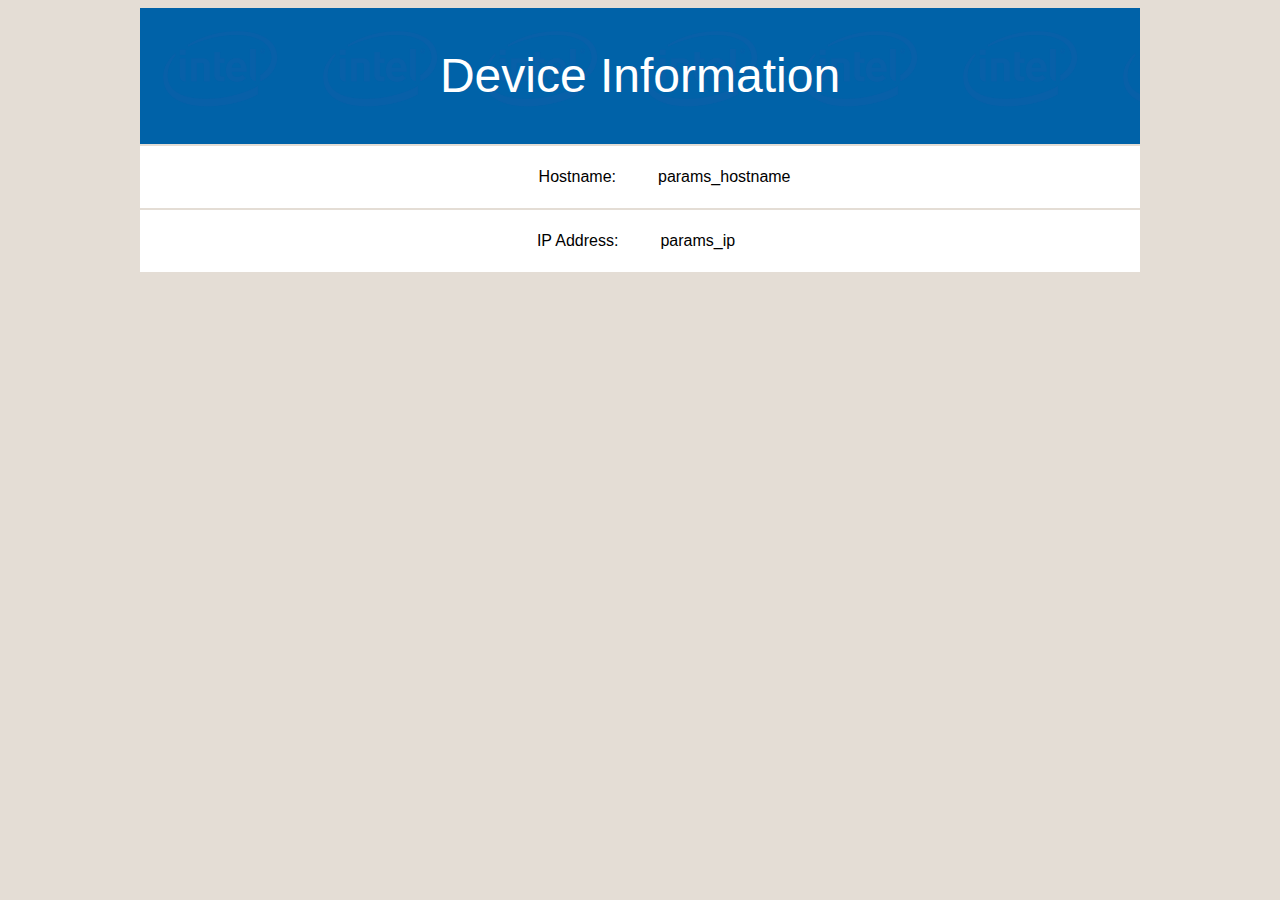
<file: ProjectRidly/web/public/status.html>
<!DOCTYPE html>
<html>
<head>
    <title>Device Information</title>
    <link rel="stylesheet" type="text/css" href="main.css" media="screen"/>
</head>
<body>
<a href="/" style="text-decoration: none"><h1>Device Information</h1></a>
    <table class="infoline">
        <tr>
            <td class="infoline_column infoline_left">Hostname:</td>
            <td class="infoline_column infoline_right">params_hostname</td>
        </tr>
    </table>
    <table class="infoline">
        <tr>
            <td class="infoline_column infoline_left">IP Address:</td>
            <td class="infoline_column infoline_right">params_ip</td>
        </tr>
    </table>
</body>
</html>
</file>
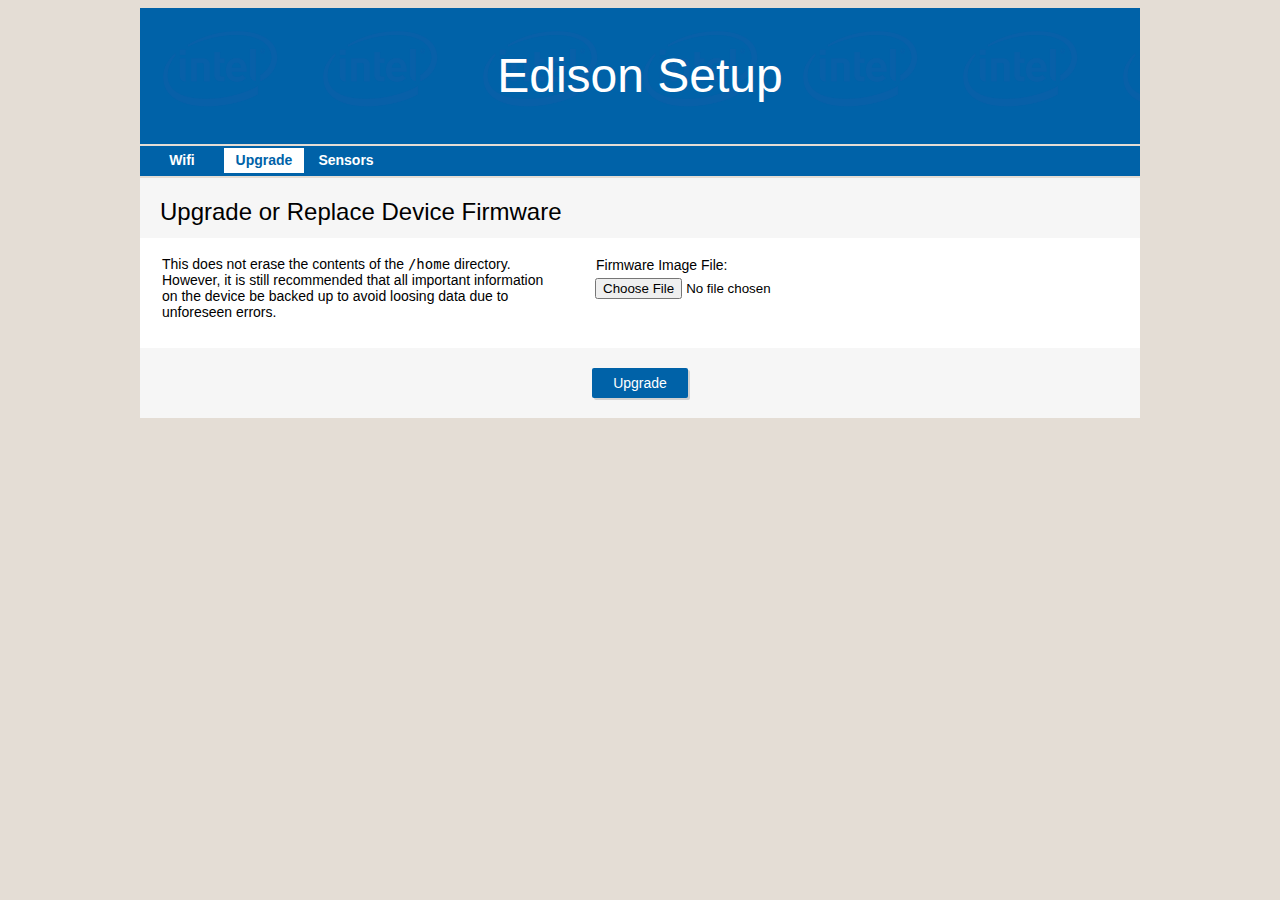
<file: ProjectRidly/web/public/upgrade.html>
<!DOCTYPE html>
<html>
  <head>
    <meta content="text/html; charset=windows-1252" http-equiv="content-type">
    <title>Briza</title>
    <link rel="stylesheet" type="text/css" href="main.css" media="screen">
    <script type="application/javascript">
        function disableSubmitButton() {
            if(document.getElementById("imagefile").value) {
                document.getElementById("upgradebtn").style.visibility = "hidden";
                document.getElementById("statussection").innerHTML = "(Uploading. Please wait...)";
                document.getElementById("upgrade_form").submit();
                return true;
            }
            alert("Please select a firmware image file first.");
            return false;
        }
    </script> <noscript>
        </noscript>
  </head>
  <body> <a href="/" style="text-decoration: none">
      <h1>Edison Setup</h1>
    </a>
    <div class="menu">
      <table>
        <tbody>
          <tr>
            <td class="menuitem"> <a href="/" style="text-decoration: none; color: white;">Wifi</a>
            </td>
            <td class="menuitem" style="background-color: white;"> <a href="upgrade.html"

                style="text-decoration: none; color: #0062a8;">Upgrade</a> </td>
            <!--<td class="menuitem"> <a href="sensorconf.html" style="text-decoration: none; color:white">Configure</a>
            </td>-->
            <td class="menuitem"> <a href="sensor.html" style="text-decoration: none; color:white">Sensors</a>
            </td>
          </tr>
        </tbody>
      </table>
    </div>
    <!-- errors will go here -->
    <form id="upgrade_form" name="upgrade_form" enctype="multipart/form-data" method="POST"

      action="submitFirmwareImage">
      <div id="upgrade_section" class="section">
        <div class="header">Upgrade or Replace Device Firmware</div>
        <table class="content">
          <tbody>
            <tr>
              <td class="left"> This does not erase the contents of the <code>/home</code>
                directory. However, it is still recommended that all important
                information on the device be backed up to avoid loosing data due
                to unforeseen errors. </td>
              <td class="middle"> <label for="imagefile">Firmware Image File:</label>
                <input id="imagefile" name="imagefile" accept=".zip" type="file">
              </td>
            </tr>
          </tbody>
        </table>
      </div>
      <div class="submit_section"> <input id="upgradebtn" name="upgradebtn" class="submit_button"

          value="Upgrade" onclick="return disableSubmitButton()" type="submit">
        <div id="statussection" style="font-size: 12pt"> </div>
      </div>
    </form>
    
  </body>
</html>
</file>
<file: ProjectRidly/web/public/main.css>
html { background-color: #E4DDD5;
    }
    body { font-family: intel-clear, tahoma, helvetica, sans-serif;
    }
    h1 { color: white; font-size: 48px; line-height: 76px; font-weight: 200;
    padding-top: 30px; padding-bottom: 30px; //background: url('header.jpg')
    no-repeat; //background-size: cover; background: url('logo-intel.png');
    background-color: #0062a8; background-size: 160px; text-align: center;
    margin: 2px auto; width: 1000px;
    }
    .menu { color: white; background-color: #0062a8; width: 1000px; height:
    30px; margin: 2px auto;
    }
    .menuitem { font-size: 14px; font-weight: bold; width: 80px; height: 25px;
    line-height: 25px; text-align: center; padding: 0px; margin: 0px;
    }
    .status { width: 1000px; background-color: #FFFFCC; padding: 0; margin: 0
    auto; margin-bottom: 2px; font-size: 14px; text-align: center; padding-top:
    10px; padding-bottom: 10px;
    }
    .errmsg { color: #D00000; font-weight: bold;
    }
    .section { width: 1000px; background-color: white; margin: 0 auto;
    padding-bottom: 20px;
    }
    .header { height: 20px; font-size: 24px; font-weight: 100; padding: 20px;
    background-color: #f6f6f6; margin-bottom: 10px; vertical-align: middle;
    }
    .content { padding: 5px 0; font-size: 14px;
    }
    .left { width: 400px; text-align: left; vertical-align: top; padding-right:
    30px; padding-left: 20px; font-weight: 100;
    }
    .middle { width: 300px; vertical-align: top;
    }
    .right { width: 300px; vertical-align: top; text-align: left;
    }
    .divider { width: 700px; border: 1px solid #EBEBEB; margin: 0 auto;
    }
    .textbox { width: 270px; height: 15px; margin: 1px;
    }
    .selector { width: 270px;
    }
    label { display: inline-block; height: 20px; margin: 1px;
    }
    .submit_button { color: #fff; background-color: #0062a8; font-size: 14px;
    -webkit-appearance: button; cursor: pointer; position: relative; min-width:
    96px; border-radius: 2px; padding: 4px 12px; box-shadow: 2px 2px 0
    rgba(0,0,0,0.15); border-width: 0; border-color: #010000; display:
    inline-block; margin-bottom: 0; font-weight: normal; text-align: center;
    vertical-align: middle; background-image: none; border: 1px solid
    transparent; white-space: normal; line-height: 1.428571429;
    -webkit-user-select: none; -moz-user-select: none; -ms-user-select: none;
    -o-user-select: none; box-sizing: border-box;
    }
    .submit_section { width: 1000px; margin: 0 auto; text-align: center;
    background-color: #f6f6f6; padding-top: 20px; padding-bottom: 20px;
    }
    .infoline { width: 1000px; background-color: white; margin: 0 auto;
    font-size: 16px; font-weight: 100; margin-bottom: 2px; vertical-align:
    middle;
    }
    .infoline_column { width: 500px; padding: 20px;
    }
    .infoline_left { text-align: right;
    }
    .infoline_right { text-align: left;
    }
    .linkbutton { text-align: left; color: #E3DCD4 background: none; margin: 0;
    padding: 0; border: none; cursor: pointer;
    }
/* BASICS */

.CodeMirror {
  /* Set height, width, borders, and global font properties here */
  font-family: monospace;
  height: 300px;
}
.CodeMirror-scroll {
  /* Set scrolling behaviour here */
  overflow: auto;
}

/* PADDING */

.CodeMirror-lines {
  padding: 4px 0; /* Vertical padding around content */
}
.CodeMirror pre {
  padding: 0 4px; /* Horizontal padding of content */
}

.CodeMirror-scrollbar-filler, .CodeMirror-gutter-filler {
  background-color: white; /* The little square between H and V scrollbars */
}

/* GUTTER */

.CodeMirror-gutters {
  border-right: 1px solid #ddd;
  background-color: #f7f7f7;
  white-space: nowrap;
}
.CodeMirror-linenumbers {}
.CodeMirror-linenumber {
  padding: 0 3px 0 5px;
  min-width: 20px;
  text-align: right;
  color: #999;
  -moz-box-sizing: content-box;
  box-sizing: content-box;
}

/* CURSOR */

.CodeMirror div.CodeMirror-cursor {
  border-left: 1px solid black;
}
/* Shown when moving in bi-directional text */
.CodeMirror div.CodeMirror-secondarycursor {
  border-left: 1px solid silver;
}
.CodeMirror.cm-keymap-fat-cursor div.CodeMirror-cursor {
  width: auto;
  border: 0;
  background: #7e7;
}
/* Can style cursor different in overwrite (non-insert) mode */
div.CodeMirror-overwrite div.CodeMirror-cursor {}

.cm-tab { display: inline-block; }

.CodeMirror-ruler {
  border-left: 1px solid #ccc;
  position: absolute;
}

/* DEFAULT THEME */

.cm-s-default .cm-keyword {color: #708;}
.cm-s-default .cm-atom {color: #219;}
.cm-s-default .cm-number {color: #164;}
.cm-s-default .cm-def {color: #00f;}
.cm-s-default .cm-variable,
.cm-s-default .cm-punctuation,
.cm-s-default .cm-property,
.cm-s-default .cm-operator {}
.cm-s-default .cm-variable-2 {color: #05a;}
.cm-s-default .cm-variable-3 {color: #085;}
.cm-s-default .cm-comment {color: #a50;}
.cm-s-default .cm-string {color: #a11;}
.cm-s-default .cm-string-2 {color: #f50;}
.cm-s-default .cm-meta {color: #555;}
.cm-s-default .cm-qualifier {color: #555;}
.cm-s-default .cm-builtin {color: #30a;}
.cm-s-default .cm-bracket {color: #997;}
.cm-s-default .cm-tag {color: #170;}
.cm-s-default .cm-attribute {color: #00c;}
.cm-s-default .cm-header {color: blue;}
.cm-s-default .cm-quote {color: #090;}
.cm-s-default .cm-hr {color: #999;}
.cm-s-default .cm-link {color: #00c;}

.cm-negative {color: #d44;}
.cm-positive {color: #292;}
.cm-header, .cm-strong {font-weight: bold;}
.cm-em {font-style: italic;}
.cm-link {text-decoration: underline;}

.cm-s-default .cm-error {color: #f00;}
.cm-invalidchar {color: #f00;}

div.CodeMirror span.CodeMirror-matchingbracket {color: #0f0;}
div.CodeMirror span.CodeMirror-nonmatchingbracket {color: #f22;}
.CodeMirror-activeline-background {background: #e8f2ff;}

/* STOP */

/* The rest of this file contains styles related to the mechanics of
   the editor. You probably shouldn't touch them. */

.CodeMirror {
  line-height: 1;
  position: relative;
  overflow: hidden;
  background: white;
  color: black;
}

.CodeMirror-scroll {
  /* 30px is the magic margin used to hide the element's real scrollbars */
  /* See overflow: hidden in .CodeMirror */
  margin-bottom: -30px; margin-right: -30px;
  padding-bottom: 30px;
  height: 100%;
  outline: none; /* Prevent dragging from highlighting the element */
  position: relative;
  -moz-box-sizing: content-box;
  box-sizing: content-box;
}
.CodeMirror-sizer {
  position: relative;
  border-right: 30px solid transparent;
  -moz-box-sizing: content-box;
  box-sizing: content-box;
}

/* The fake, visible scrollbars. Used to force redraw during scrolling
   before actuall scrolling happens, thus preventing shaking and
   flickering artifacts. */
.CodeMirror-vscrollbar, .CodeMirror-hscrollbar, .CodeMirror-scrollbar-filler, .CodeMirror-gutter-filler {
  position: absolute;
  z-index: 6;
  display: none;
}
.CodeMirror-vscrollbar {
  right: 0; top: 0;
  overflow-x: hidden;
  overflow-y: scroll;
}
.CodeMirror-hscrollbar {
  bottom: 0; left: 0;
  overflow-y: hidden;
  overflow-x: scroll;
}
.CodeMirror-scrollbar-filler {
  right: 0; bottom: 0;
}
.CodeMirror-gutter-filler {
  left: 0; bottom: 0;
}

.CodeMirror-gutters {
  position: absolute; left: 0; top: 0;
  padding-bottom: 30px;
  z-index: 3;
}
.CodeMirror-gutter {
  white-space: normal;
  height: 100%;
  -moz-box-sizing: content-box;
  box-sizing: content-box;
  padding-bottom: 30px;
  margin-bottom: -32px;
  display: inline-block;
  /* Hack to make IE7 behave */
  *zoom:1;
  *display:inline;
}
.CodeMirror-gutter-elt {
  position: absolute;
  cursor: default;
  z-index: 4;
}

.CodeMirror-lines {
  cursor: text;
}
.CodeMirror pre {
  /* Reset some styles that the rest of the page might have set */
  -moz-border-radius: 0; -webkit-border-radius: 0; border-radius: 0;
  border-width: 0;
  background: transparent;
  font-family: inherit;
  font-size: inherit;
  margin: 0;
  white-space: pre;
  word-wrap: normal;
  line-height: inherit;
  color: inherit;
  z-index: 2;
  position: relative;
  overflow: visible;
}
.CodeMirror-wrap pre {
  word-wrap: break-word;
  white-space: pre-wrap;
  word-break: normal;
}

.CodeMirror-linebackground {
  position: absolute;
  left: 0; right: 0; top: 0; bottom: 0;
  z-index: 0;
}

.CodeMirror-linewidget {
  position: relative;
  z-index: 2;
  overflow: auto;
}

.CodeMirror-widget {}

.CodeMirror-wrap .CodeMirror-scroll {
  overflow-x: hidden;
}

.CodeMirror-measure {
  position: absolute;
  width: 100%;
  height: 0;
  overflow: hidden;
  visibility: hidden;
}
.CodeMirror-measure pre { position: static; }

.CodeMirror div.CodeMirror-cursor {
  position: absolute;
  border-right: none;
  width: 0;
}

div.CodeMirror-cursors {
  visibility: hidden;
  position: relative;
  z-index: 1;
}
.CodeMirror-focused div.CodeMirror-cursors {
  visibility: visible;
}

.CodeMirror-selected { background: #d9d9d9; }
.CodeMirror-focused .CodeMirror-selected { background: #d7d4f0; }
.CodeMirror-crosshair { cursor: crosshair; }

.cm-searching {
  background: #ffa;
  background: rgba(255, 255, 0, .4);
}

/* IE7 hack to prevent it from returning funny offsetTops on the spans */
.CodeMirror span { *vertical-align: text-bottom; }

/* Used to force a border model for a node */
.cm-force-border { padding-right: .1px; }

@media print {
  /* Hide the cursor when printing */
  .CodeMirror div.CodeMirror-cursors {
    visibility: hidden;
  }
}
</file>
